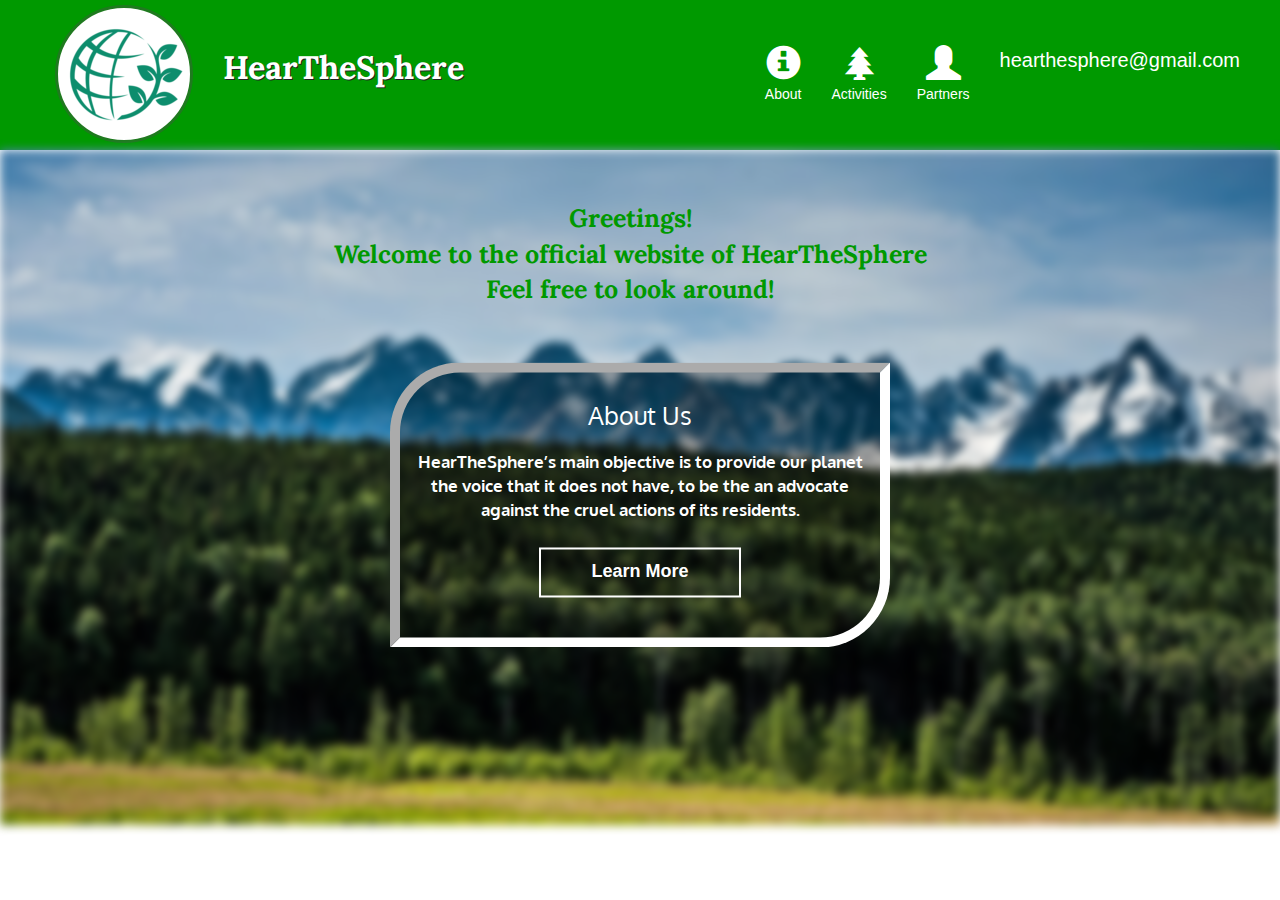
<file: index.html>
<!DOCTYPE html>
<html>
<head>
	<title>HearTheSphere</title>
	<meta charset="utf-8">
    <meta http-equiv="X-UA-Compatible" content="IE=edge">
    <meta name="viewport" content="width=device-width, initial-scale=1">
    <link rel="stylesheet" href="css/bootstrap.min.css">
    <link rel="stylesheet" href="css/styles.css">
    <link href="https://fonts.googleapis.com/css2?family=Oxygen:wght@300;400;700&display=swap" rel="stylesheet" type='text/css'>
    <link href="https://fonts.googleapis.com/css2?family=Lora:ital,wght@1,400;1,500&family=Oxygen:wght@300;400;700&display=swap" rel="stylesheet"> 
</head>
<header>
	<nav id="header-nav" class="navbar navbar-default">
      <div class="container">
        <div class="navbar-header">
          <a href="index.html" class="pull-left visible-md visible-lg">
            <div id="logo-img" alt="Logo image"></div>
          </a>

          <div class="navbar-brand">
            <a href="index.html"><h1>HearTheSphere</h1></a>
          </div>
          <button type="button" class="navbar-toggle collapsed" data-toggle="collapse" data-target="#collapsable-nav" aria-expanded="false">
            <span class="sr-only">Toggle navigation</span>
            <span class="icon-bar"></span>
            <span class="icon-bar"></span>
            <span class="icon-bar"></span>
          </button>
      
        </div>

        <div id="collapsable-nav" class="collapse navbar-collapse">
          <ul id="nav-list" class="nav navbar-nav navbar-right">
            <li class="visible-xs active">
              <a href="index.html">
                <span class="glyphicon glyphicon-home"> Home</span>
              </a>
            </li>
            <li>
              <a href="learn-more.html">
                <span class="glyphicon glyphicon-info-sign"></span><br class="hidden-xs"> About</a>
            </li>
            <li>
              <a href="#">
                <span class="glyphicon glyphicon-tree-conifer"></span><br class="hidden-xs"> Activities</a>
            </li>
            <li>
              <a href="#">
                <span class="glyphicon glyphicon-user"></span><br class="hidden-xs"> Partners</a>
            </li>
            <li id="phone" class="hidden-xs">
              <a href="mailto:hearthesphere@gmail.com">
                <span style="font-size:20px; vertical-align: center">hearthesphere@gmail.com</span></a>
            </li>
          </ul><!-- #nav-list -->
        </div><!-- .collapse .navbar-collapse -->
      </div><!-- .container -->
    </nav><!-- #header-nav -->
  </header>
</header>
<body>
	<div class="bg-img"></div>
	<div class="welcome">
		Greetings! <br>
		Welcome to the official website of HearTheSphere <br>
		Feel free to look around! 
	</div>
	<div class="bg-text">
		<h2>About Us</h2>
		<p>HearTheSphere’s main objective is to provide our planet the voice that it does not have, to be the an advocate against the cruel actions of its residents. </p>
		<a href="learn-more.html">Learn More</a>
	</div>
</body>
</html>
</file>
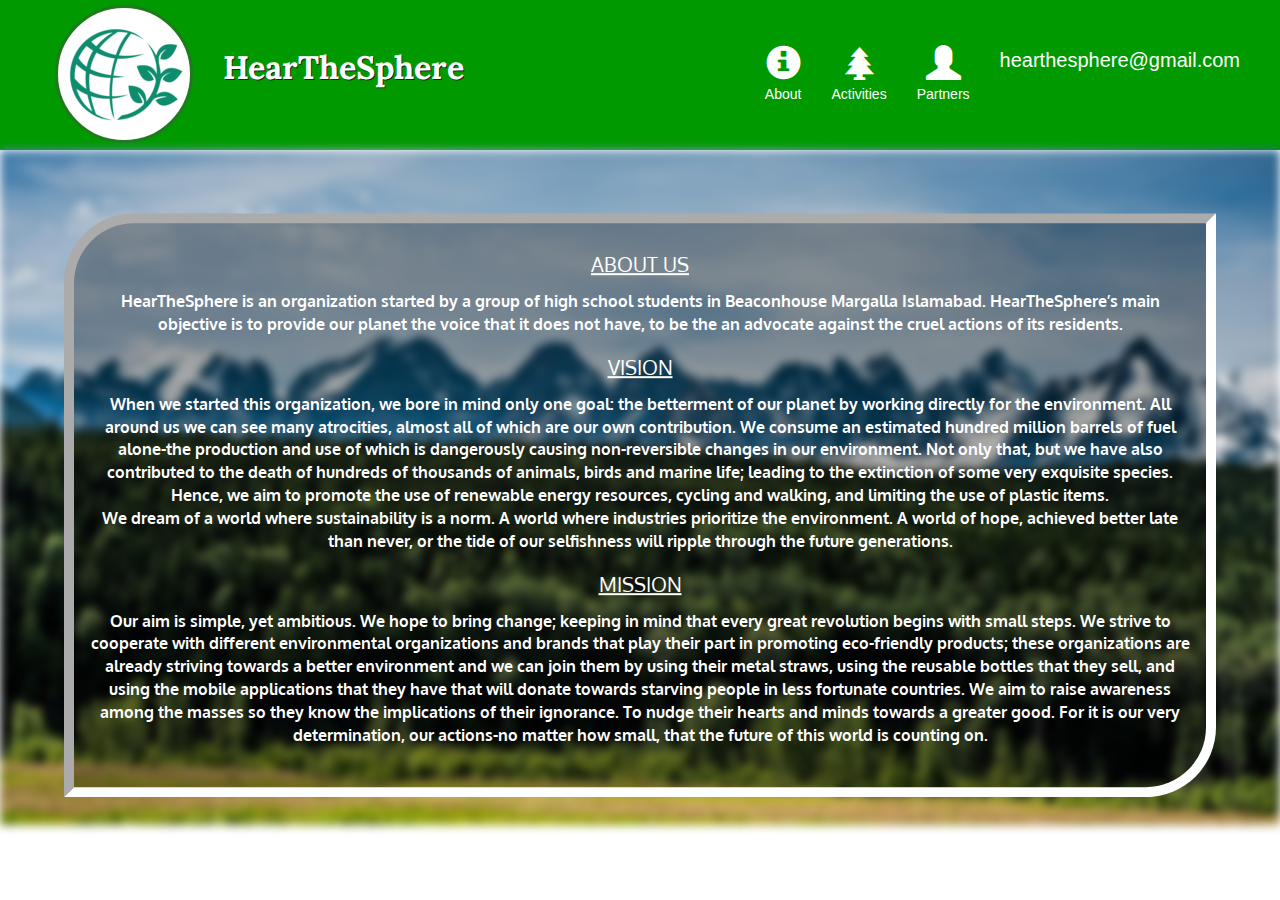
<file: learn-more.html>
<!DOCTYPE html>
<html>
<head>
	<title>HearTheSphere</title>
	<meta charset="utf-8">
    <meta http-equiv="X-UA-Compatible" content="IE=edge">
    <meta name="viewport" content="width=device-width, initial-scale=1">
    <link rel="stylesheet" href="css/bootstrap.min.css">
    <link rel="stylesheet" href="css/learn-more.css">
    <link href="https://fonts.googleapis.com/css2?family=Oxygen:wght@300;400;700&display=swap" rel="stylesheet" type='text/css'>
    <link href="https://fonts.googleapis.com/css2?family=Lora:ital,wght@1,400;1,500&family=Oxygen:wght@300;400;700&display=swap" rel="stylesheet"> 
</head>
<header>
  <nav id="header-nav" class="navbar navbar-default">
    <div class="container">
      <div class="navbar-header">
        <a href="index.html" class="pull-left visible-md visible-lg">
          <div id="logo-img" alt="Logo image"></div>
        </a>

        <div class="navbar-brand">
          <a href="index.html"><h1>HearTheSphere</h1></a>
        </div>
        <button type="button" class="navbar-toggle collapsed" data-toggle="collapse" data-target="#collapsable-nav" aria-expanded="false">
          <span class="sr-only">Toggle navigation</span>
          <span class="icon-bar"></span>
          <span class="icon-bar"></span>
          <span class="icon-bar"></span>
        </button>
    
      </div>
      <div id="collapsable-nav" class="collapse navbar-collapse">
        <ul id="nav-list" class="nav navbar-nav navbar-right">
          <li class="visible-xs active">
            <a href="index.html">
              <span class="glyphicon glyphicon-home"> Home</span>
            </a>
          </li>
          <li>
            <a href="menu-categories.html">
              <span class="glyphicon glyphicon-info-sign"></span><br class="hidden-xs"> About</a>
          </li>
          <li>
            <a href="#">
              <span class="glyphicon glyphicon-tree-conifer"></span><br class="hidden-xs"> Activities</a>
          </li>
          <li>
            <a href="#">
              <span class="glyphicon glyphicon-user"></span><br class="hidden-xs"> Partners</a>
          </li>
          <li id="phone" class="hidden-xs">
            <a href="mailto:hearthesphere@gmail.com">
              <span style="font-size:20px; vertical-align: center">hearthesphere@gmail.com</span></a>
          </li>
        </ul><!-- #nav-list -->
      </div><!-- .collapse .navbar-collapse -->
    </div><!-- .container -->
  </nav><!-- #header-nav -->
</header>
<body>
  <div class="bg-img"></div>
  <div class="bg-text">
    <h2> About us</h2>
    <p>HearTheSphere is an organization started by a group of high school students in Beaconhouse Margalla Islamabad. HearTheSphere’s main objective is to provide our planet the voice that it does not have, to be the an advocate against the cruel actions of its residents. </p>
    <h2>Vision</h2>
    <p>When we started this organization, we bore in mind only one goal: the betterment of our planet by working directly for the environment. All around us we can see many atrocities, almost all of which are our own contribution. We consume an estimated hundred million barrels of fuel alone-the production and use of which is dangerously causing non-reversible changes in our environment. Not only that, but we have also contributed to the death of hundreds of thousands of animals, birds and marine life; leading to the extinction of some very exquisite species. Hence, we aim to promote the use of renewable energy resources, cycling and walking, and limiting the use of plastic items. <br> We dream of a world where sustainability is a norm. A world where industries prioritize the environment. A world of hope, achieved better late than never, or the tide of our selfishness will ripple through the future generations. </p>
    <h2>Mission</h2>
    <p>Our aim is simple, yet ambitious. We hope to bring change; keeping in mind that every great revolution begins with small steps. We strive to cooperate with different environmental organizations and brands that play their part in promoting eco-friendly products; these organizations are already striving towards a better environment and we can join them by using their metal straws, using the reusable bottles that they sell, and using the mobile applications that they have that will donate towards starving people in less fortunate countries. We aim to raise awareness among the masses so they know the implications of their ignorance. To nudge their hearts and minds towards a greater good. For it is our very determination, our actions-no matter how small, that the future of this world is counting on.  </p>
  </div>
</body>
</html>
</file>
<file: css/styles.css>
*{
	box-sizing: border-box;
}

/* HEADER */
#header-nav {
  background-color: #009900;
  border-radius: 0;
  border: 0;
  height: 150px;
  margin-bottom: 0;
}

.navbar-header > a {
  width: 138px;
  height: 138px;
  /*margin: 15px 15px 10px 0;*/
  margin-left: -15px;
  margin-top: 5px;
  margin-bottom: auto;
  margin-right: 10px;
  background-color: white;
  border: 3px solid #1f7a1f;
  border-radius: 50%;
}

#logo-img {
  background: url('../images/a-img.png') no-repeat;
  width: 123px;
  height: 123px;
  margin-left: 10px;
  margin-top: 8px;
  /*background-color: white;
  border-radius: 50%;*/
}

.navbar-brand {
  padding-top: 15px;
}

.navbar-brand h1 { /* Website name */
  font-family: 'Lora', serif;
  color: #fff;
  font-size: 1.8em;
  font-weight: bold;
  text-shadow: .5px .5px .5px #222;
  line-height: .75;
  margin-left: 20px;
  margin-top: 40px;
}
.navbar-brand a:hover, .navbar-brand a:focus {
  text-decoration: none;
}

#nav-list {
  vertical-align: center;
  margin-right: -60px;
  text-align: center;
}
#nav-list a {
  color: white;
  margin-top: 30px;
  vertical-align: center;
}
#nav-list a:hover {
  background: green;
  color: black;
}
#nav-list a span {
  font-size: 35px;
}

#phone {
  margin-top: 5px;
}
#phone a { /* Phone number */
  text-align: right;
  padding-bottom: 0;
}

.navbar-header button.navbar-toggle, .navbar-header .icon-bar {
  border: 1px solid black;
}
.navbar-header button.navbar-toggle {
  clear: both;
  margin-top: -55px;
}
.bg-overlay {
  position: absolute;
  left: 0;
  right: 0;
  height: 57.5%;
  z-index: -1;
  background: #424252;
}


/* END HEADER*/

/* MAIN BODY */
body {
	height: 100%;
	margin: 0;
	padding: 0;
}
h2 {
	font-size: 40px;
	margin: 0;
}
.bg-img {
	background: url('../images/jumbotron_1200.jpeg') no-repeat;
	-webkit-background-size: cover; 
	background-position: center center; 
	height: 675px;
	filter: blur(5px);
}
.welcome {
	position: absolute;
	margin-top: -570px;
	left: 43%;
	transform: translate(-40%, -50%);
	z-index: 5;
	width: 800px;
	text-align: center;
	color: #009900;
	font-size: 25px;
	font-weight: bold;
	font-family: 'Lora', serif;
	/*padding: 40px 0;*/
	/*border-top-left-radius: 70px;
	border-bottom-right-radius: 70px;
	background-color: rgba(0, 0, 0, 0.3);*/
}
.bg-text {
	position: absolute;
	margin-top: -320px;
	left: 50%;
	transform: translate(-50%, -50%);
	z-index: 5;
	width: 500px;
	padding: 40px 0;
	text-align: center;
	border-top-left-radius: 70px;
	border-bottom-right-radius: 70px;
	background-color: rgba(0, 0, 0, 0.3);
	color: #fff;
	font-weight: bold;
	border: 10px inset #fff;
}
.bg-text h2 {
	font-size: 25px;
	margin-top: -10px;
	margin-bottom: 20px;
	font-family: 'Oxygen', sans-serif;
}
.bg-text p {
	padding: 0, 8%;
	padding-left: 15px;
	padding-right: 15px;
	font-size: 17px; 
	font-family: 'Oxygen', sans-serif;
}
.bg-text a {
	display: inline-block;
	padding: 10px 50px;
	border: 2px solid #fff;
	font-size: 18px;
	text-decoration: none;
	color: #fff;
	margin-top: 15px; 
}

/* END MAIN BODY*/
</file>
<file: css/learn-more.css>
*{
	box-sizing: border-box;
}

/* HEADER */
#header-nav {
  background-color: #009900;
  border-radius: 0;
  border: 0;
  height: 150px;
  margin-bottom: 0;
}

.navbar-header > a {
  width: 138px;
  height: 138px;
  /*margin: 15px 15px 10px 0;*/
  margin-left: -15px;
  margin-top: 5px;
  margin-bottom: auto;
  margin-right: 10px;
  background-color: white;
  border: 3px solid #1f7a1f;
  border-radius: 50%;
}

#logo-img {
  background: url('../images/a-img.png') no-repeat;
  width: 123px;
  height: 123px;
  margin-left: 10px;
  margin-top: 8px;
  /*background-color: white;
  border-radius: 50%;*/
}

.navbar-brand {
  padding-top: 15px;
}

.navbar-brand h1 { /* Website name */
  font-family: 'Lora', serif;
  color: #fff;
  font-size: 1.8em;
  font-weight: bold;
  text-shadow: .5px .5px .5px #222;
  line-height: .75;
  margin-left: 20px;
  margin-top: 40px;
}
.navbar-brand a:hover, .navbar-brand a:focus {
  text-decoration: none;
}

#nav-list {
  vertical-align: center;
  margin-right: -60px;
  text-align: center;
}
#nav-list a {
  color: white;
  margin-top: 30px;
  vertical-align: center;
}
#nav-list a:hover {
  background: green;
  color: black;
}
#nav-list a span {
  font-size: 35px;
}

#phone {
  margin-top: 5px;
}
#phone a { /* Phone number */
  text-align: right;
  padding-bottom: 0;
}

.navbar-header button.navbar-toggle, .navbar-header .icon-bar {
  border: 1px solid black;
}
.navbar-header button.navbar-toggle {
  clear: both;
  margin-top: -55px;
}
.bg-overlay {
  position: absolute;
  left: 0;
  right: 0;
  height: 57.5%;
  z-index: -1;
  background: #424252;
}


/* END HEADER*/

/* MAIN BODY */
body {
	height: 100%;
	margin: 0;
	padding: 0;
}
h2 {
	font-size: 40px;
	text-transform: uppercase;
	margin: 0;
}
.bg-img {
	background: url('../images/jumbotron_1200.jpeg') no-repeat;
	-webkit-background-size: cover; 
	background-position: center center; 
	height: 675px;
	filter: blur(5px);
}
.bg-text {
  position: absolute;
  margin-top: -320px;
  left: 50%;
  transform: translate(-50%, -50%);
  z-index: 5;
  width: 90%;
  padding: 40px 0;
  padding-bottom: 10px;
  text-align: center;
  border-top-left-radius: 70px;
  border-bottom-right-radius: 70px;
  background-color: rgba(0, 0, 0, 0.3);
  color: #fff;
  font-weight: bold;
  border: 10px inset #fff;
}
.bg-text h2 {
  font-size: 20px;
  margin-top: -10px;
  margin-bottom: 15px;
  font-family: 'Oxygen', sans-serif;
  text-decoration: underline;
}
.bg-text p {
  padding: 0, 8%;
  padding-left: 15px;
  padding-right: 15px;
  padding-bottom: 20px;
  font-size: 16px; 
  font-family: 'Oxygen', sans-serif;
}

/* END MAIN BODY*/
</file>
